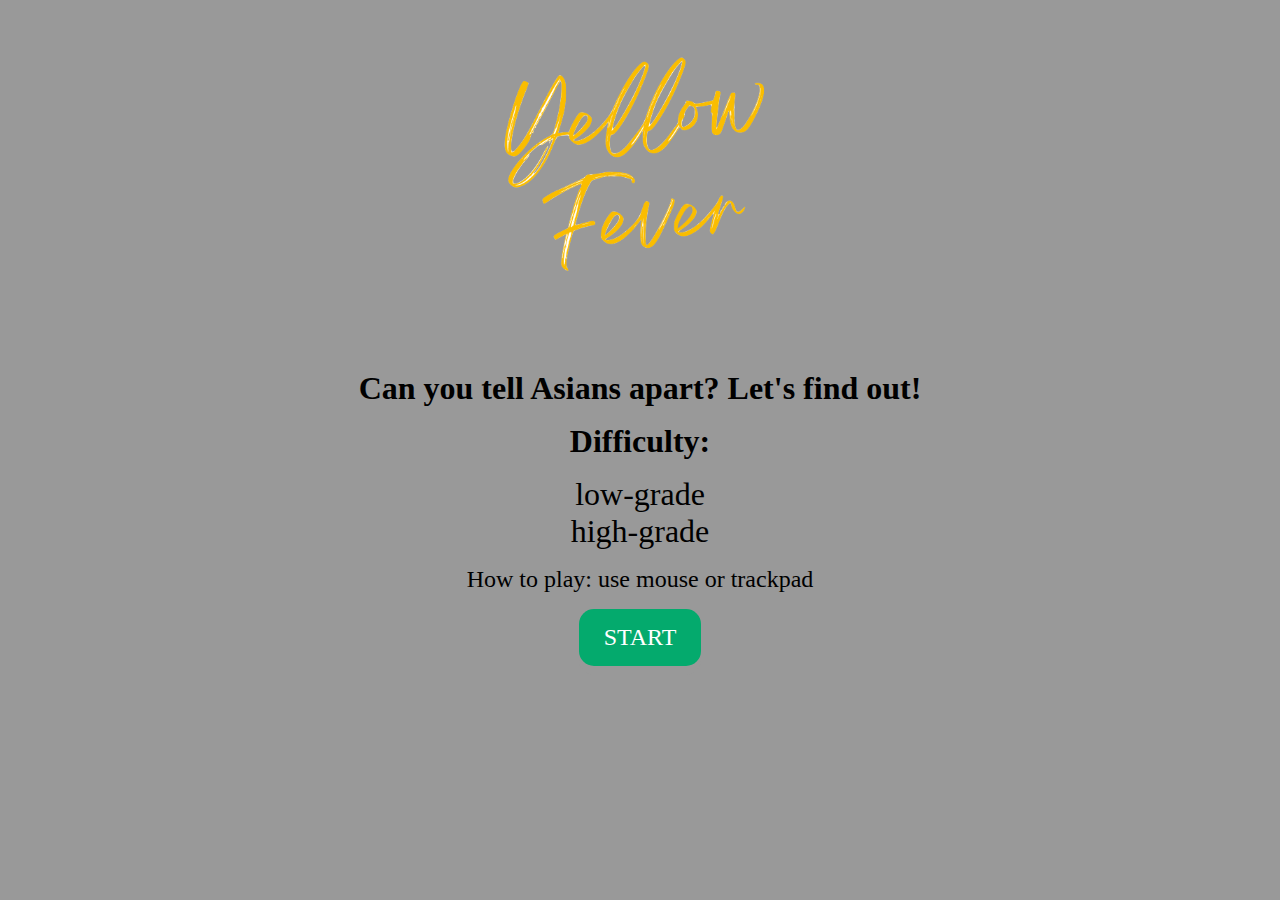
<file: index.html>
<!DOCTYPE html>
<html lang="en">
  <head>
    <meta charset="UTF-8" />
    <meta name="viewport" content="width=device-width, initial-scale=1.0" />
    <link rel="stylesheet" href="src/css/start-game.css" />
    <title>Yellow Fever</title>
  </head>
  <body>
    <header>
      <img id="logo" src="src/assets/images/Logo.png" alt="" />
    </header>
    <h1>Can you tell Asians apart? 
      Let's find out!</h1>
      <!-- <p id="disclaimer">Disclaimer: in order to maintain a well-balanced difficulty, I've excluded Indians and very famous actors. If you're easily offended (e.g. social justice warriors and snowflakes), please don't play this game :)</p> -->
    <h2>Difficulty:</h2>
    <ol id="difficulty">
      <li id="low-grade">low-grade</li>
      <li id="high-grade">high-grade</li>
    </ol>
    <p id="how-to-play">How to play: use mouse or trackpad</p>
    <button id="startButton">START</button>
    <script src="src/js/start-game.js"></script>
  </body>
</html>
</file>
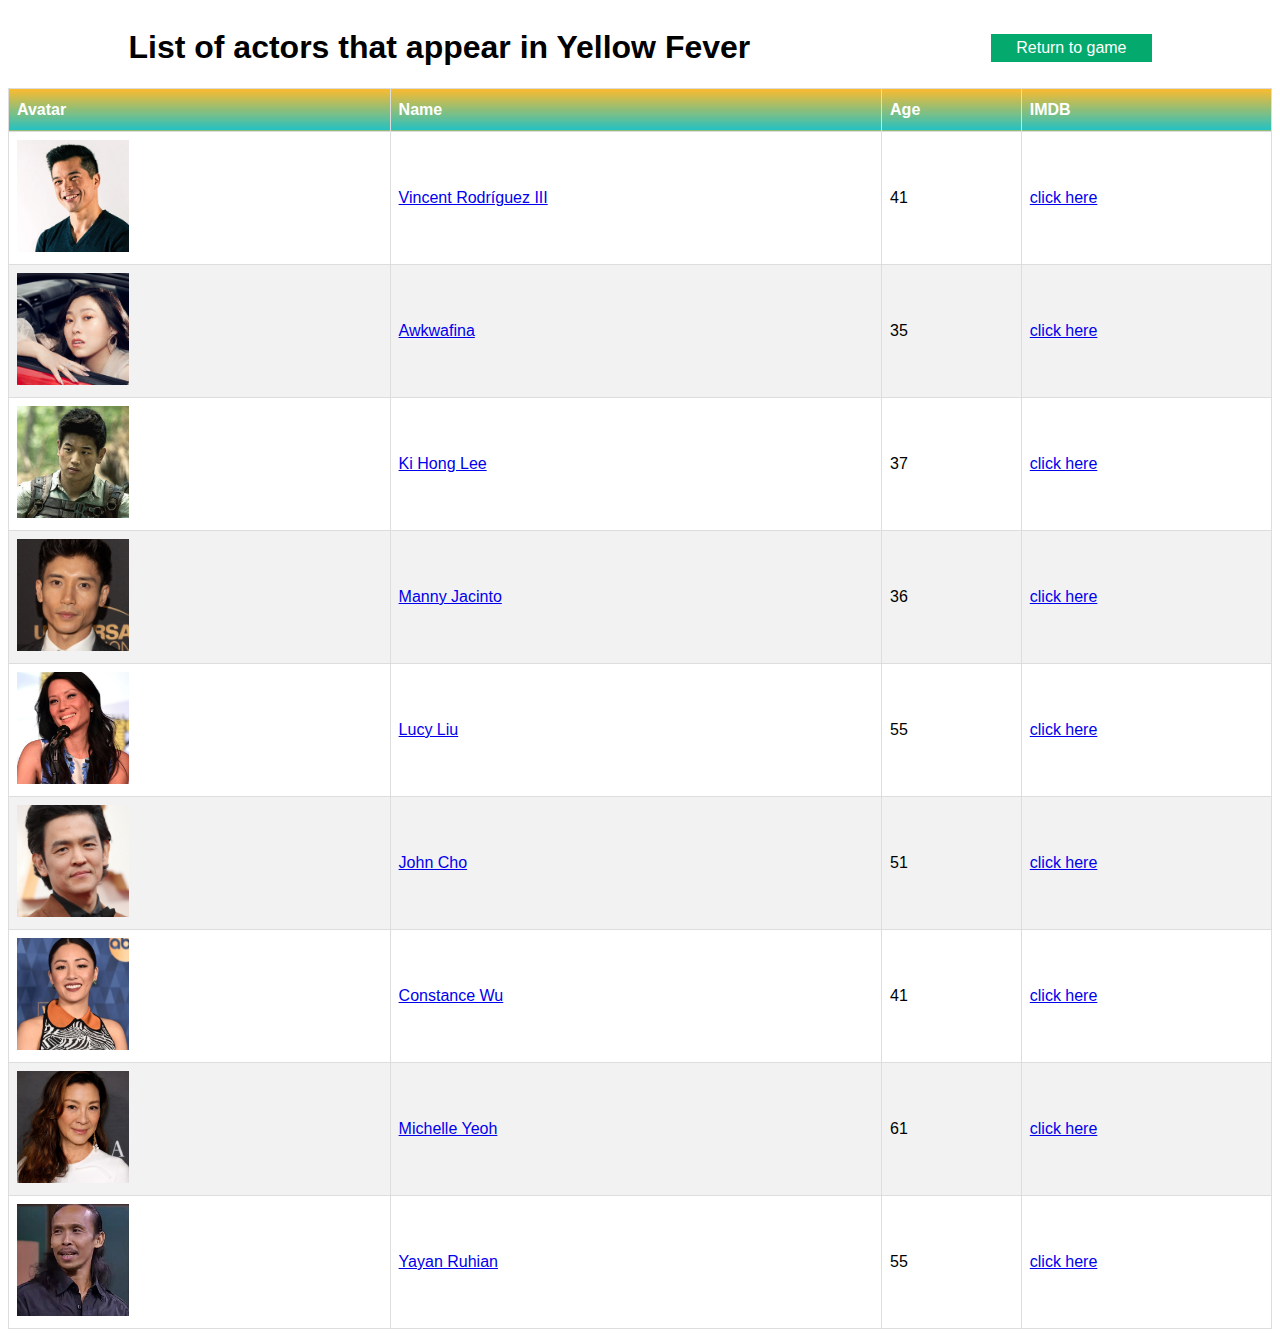
<file: actor-list.html>
<!DOCTYPE html>
<html>
  <head>
    <link rel="stylesheet" href="src/css/actor-list.css" />
    <title>List of actors in Yellow Fever</title>
  </head>
  <body>
    <div class="header">
      <h1>List of actors that appear in Yellow Fever</h1>
      <button id="return-to-game-button">Return to game</button>
    </div>
    <table id="actors">
      <thead>
        <tr>
          <th>Avatar</th>
          <th>Name</th>
          <th>Age</th>
          <th>IMDB</th>
        </tr>
      </thead>
      <tbody id="actorsInfo"></tbody>
    </table>
    <script src="src/js/actors-data.js"></script>
    <script src="src/js/actor-list.js"></script>
  </body>
</html>
</file>
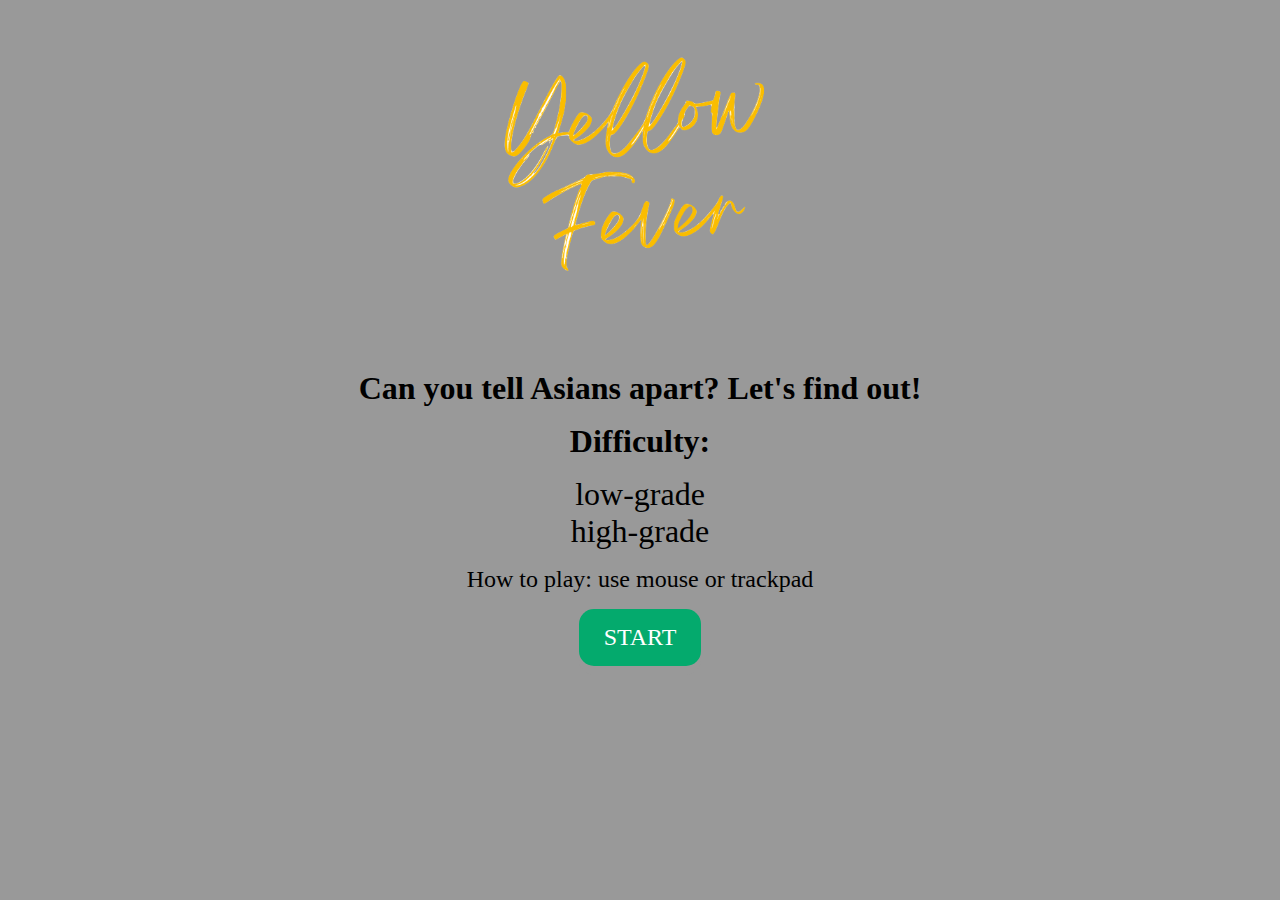
<file: start-game.html>
<!DOCTYPE html>
<html lang="en">
  <head>
    <meta charset="UTF-8" />
    <meta name="viewport" content="width=device-width, initial-scale=1.0" />
    <link rel="stylesheet" href="src/css/start-game.css" />
    <title>Yellow Fever</title>
  </head>
  <body>
    <header>
      <img id="logo" src="/src/assets/images/Logo.png" alt="" />
    </header>
    <h1>Can you tell Asians apart? 
      Let's find out!</h1>
      <!-- <p id="disclaimer">Disclaimer: in order to maintain a well-balanced difficulty, I've excluded Indians and very famous actors. If you're easily offended (e.g. social justice warriors and snowflakes), please don't play this game :)</p> -->
    <h2>Difficulty:</h2>
    <ol id="difficulty">
      <li id="low-grade">low-grade</li>
      <li id="high-grade">high-grade</li>
    </ol>
    <p id="how-to-play">How to play: use mouse or trackpad</p>
    <button id="startButton">START</button>
    <script src="src/js/start-game.js"></script>
  </body>
</html>
</file>
<file: src/css/start-game.css>
* {
  box-sizing: border-box;
  padding: 0;
  margin: 0;
  font-family: "Nanum Brush Script";
  list-style-type: none;
}

body {
  background-color: #999;
  display: flex;
  flex-direction: column;
  justify-content: center;
  align-items: center;
  gap: 1em;
}

#logo {
  width: 350px;
  height: 350px;
}

h2 {
  font-size: 2em;
}

/* #disclaimer {
  font-size: 1.5em;
  text-align: center;
  width: 70%;
} */
#difficulty {
  display: flex;
  flex-direction: column;
  align-items: center;
  font-size: 2em;
}

#how-to-play {
  font-size: 1.5em;
}

#startButton {
  display: inline-block;
  padding: 15px 25px;
  font-size: 24px;
  cursor: pointer;
  text-align: center;
  text-decoration: none;
  outline: none;
  color: #fff;
  background-color: #04aa6d;
  border: none;
  border-radius: 15px;
  box-shadow: 0 9px #999;
}

#startButton:hover {
  background-color: #3e8e41;
}
#low-grade:hover {
  text-shadow: #fc0 1px 0 10px;
}
#high-grade:hover {
  text-shadow: #fc0 1px 0 10px;
}

#startButton:active {
  background-color: #3e8e41;
  box-shadow: 0 5px #666;
  transform: translateY(4px);
}

/* #low-grade:active:hover, #high-grade:active:hover {
  background-color: grey;
} */

#low-grade,
#high-grade {
  cursor: pointer;
}
</file>
<file: src/css/actor-list.css>
* {
  box-sizing: border-box;
  font-family: "Trebuchet MS", "Lucida Sans Unicode", "Lucida Grande",
    "Lucida Sans", Arial, sans-serif;
}
#actors {
  font-family: Arial, Helvetica, sans-serif;
  border-collapse: collapse;
  width: 100%;
}

#actors img {
  width: 7em;
  height: 7em;
  object-fit: cover;
}
#actors td,
#actors th {
  border: 1px solid #ddd;
  padding: 8px;
}

#actors tr:nth-child(even) {
  background-color: #f2f2f2;
}

#actors tr:hover {
  background-color: #ddd;
}

#actors th {
  padding-top: 12px;
  padding-bottom: 12px;
  text-align: left;
  background: linear-gradient(
    0deg,
    rgba(34, 193, 195, 1) 0%,
    rgba(253, 187, 45, 1) 100%
  );
  color: white;
}

#return-to-game-button {
  background-color: #04aa6d;
  border: none;
  color: white;
  padding: 5px 25px;
  text-align: center;
  text-decoration: none;
  display: inline-block;
  font-size: 16px;
  cursor: pointer;
}

.header {
  display: flex;
  justify-content: space-around;
  align-items: center;
}
</file>
